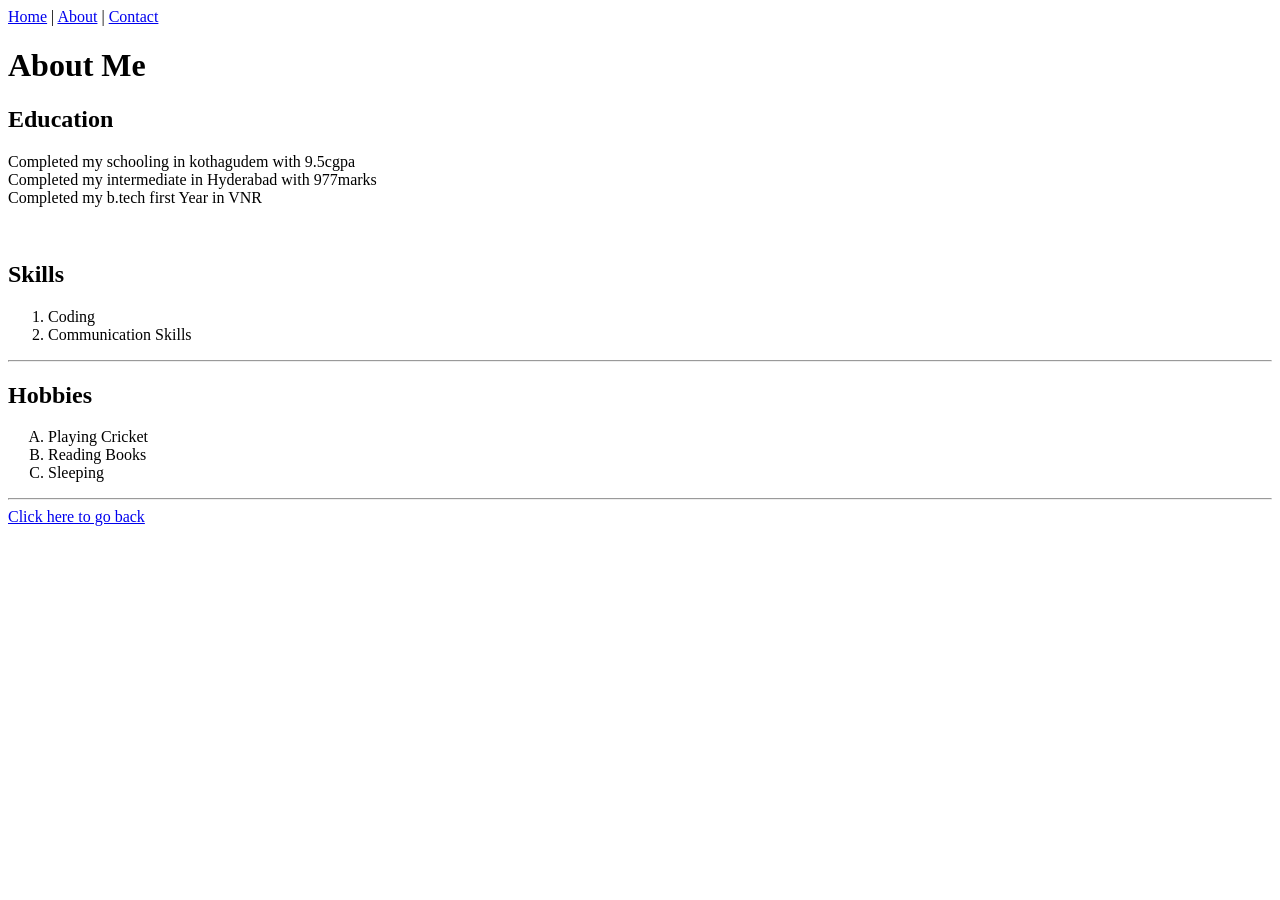
<file: about.html>
<!DOCTYPE html>
<html>
    <head>
        <title>About</title>
    </head>
    <body>
        <a href="ind.html">Home</a> |
        <a href="about.html">About</a> |
        <a href="contact.html">Contact</a>
        <h1>About Me</h1>
        <h2>Education</h2>
        <p>Completed my schooling in kothagudem with 9.5cgpa<br>Completed my intermediate in Hyderabad with 977marks<br>Completed my b.tech first Year in VNR</p>
        <br>
        <h2>Skills</h2>
        <ol>
            <li>Coding</li>
            <li>Communication Skills</li>
        </ol>
        <hr>
        <h2>Hobbies</h2>
        <ol type="A">
            <li>Playing Cricket</li>
            <li>Reading Books</li>
            <li>Sleeping</li>
        </ol>
        <hr>
        <a href="ind.html">Click here to go back</a>
    </body>
</html>
</file>
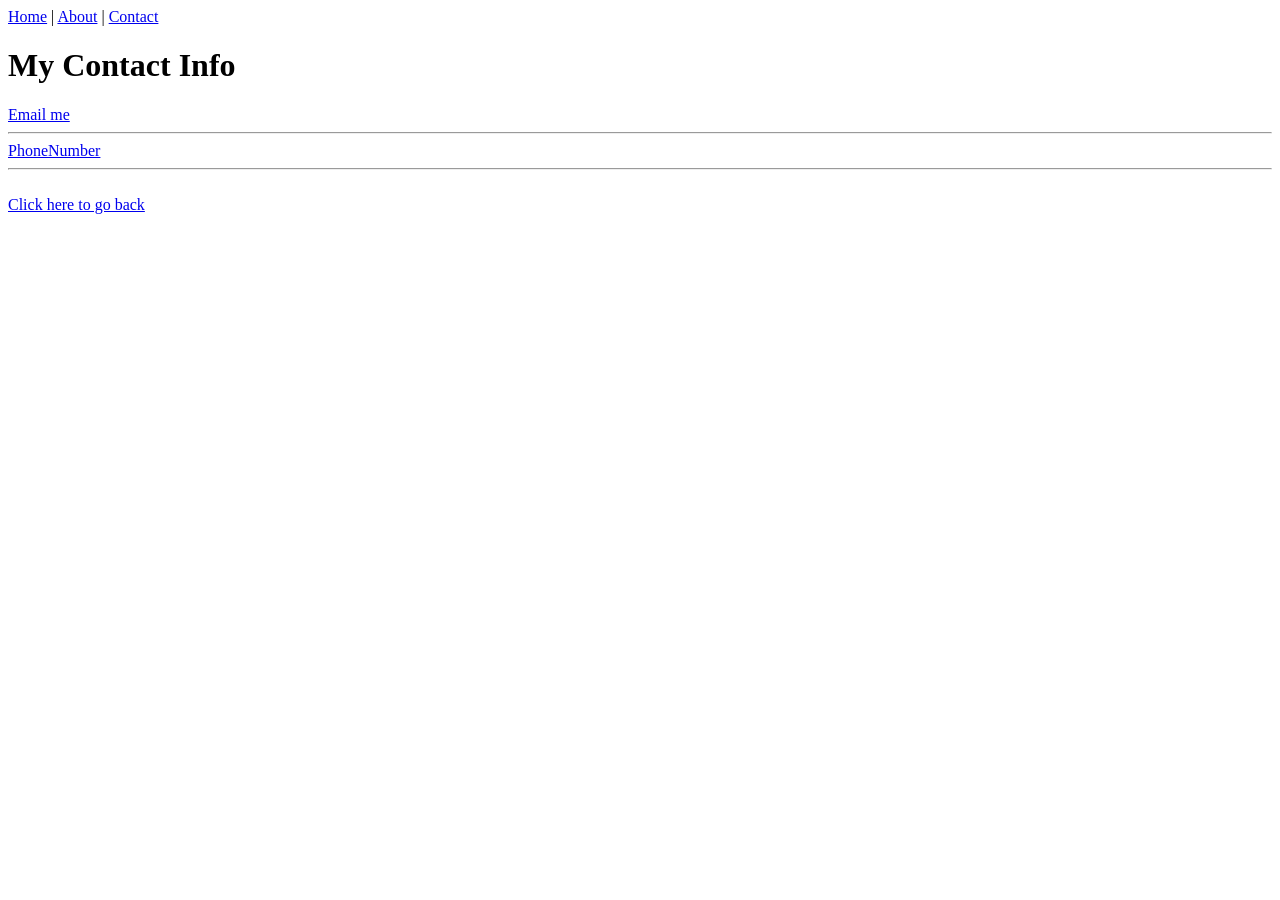
<file: contact.html>
<!DOCTYPE html>
<html>
    <head>
        <title>Contact Info</title>
    </head>
    <body>
        <a href="ind.html">Home</a> |
        <a href="about.html">About</a> |
        <a href="contact.html">Contact</a>
        <h1>My Contact Info</h1>
        <a href="malito:sukumarjavvaji4@gmail.com" target="_blank">Email me</a>
        <hr>
        <a href="tel:7784295323" target="_blank">PhoneNumber</a>
        <hr>
        <br>
        <a href="ind.html">Click here to go back</a>
    </body>
</html>
</file>
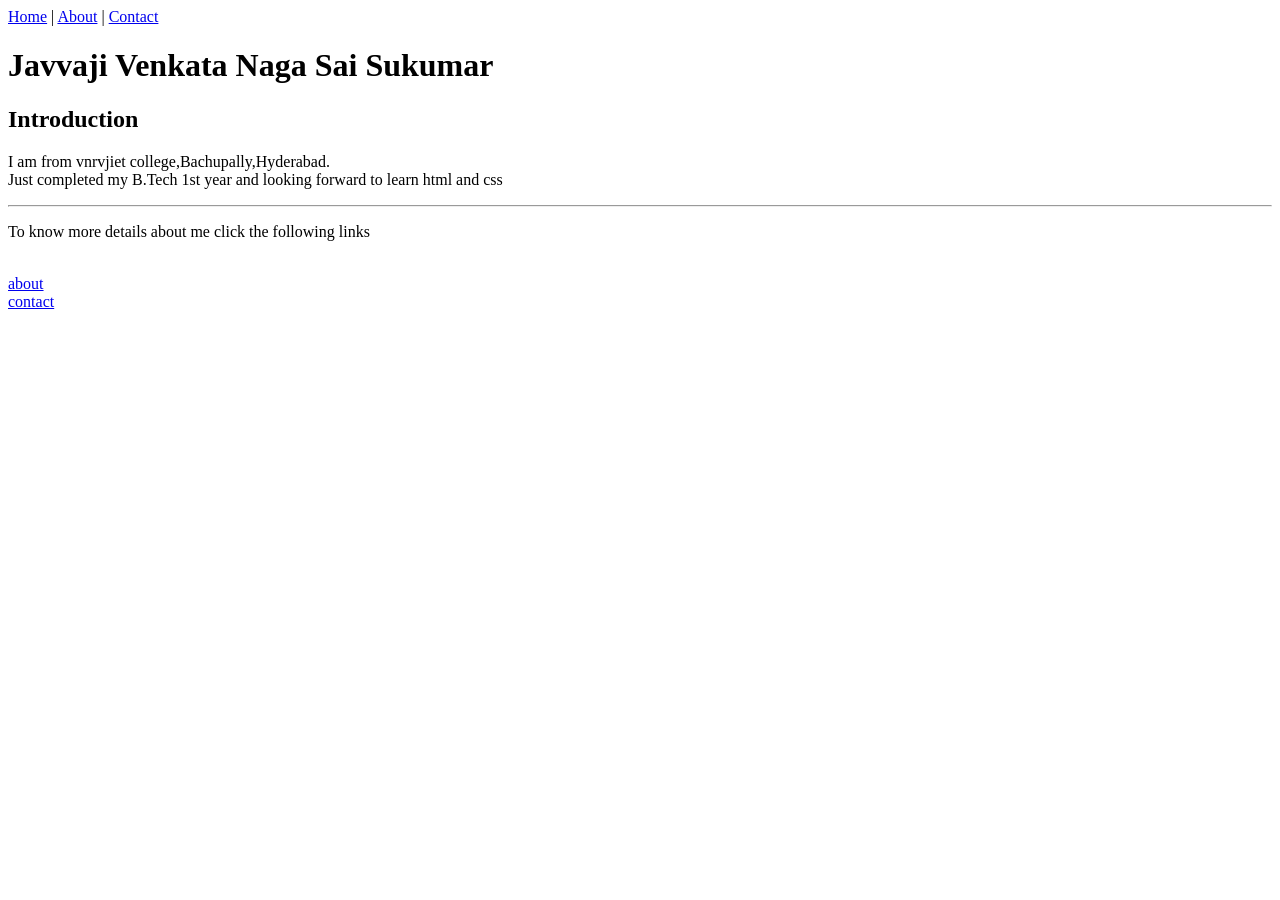
<file: ind.html>
<!DOCTYPE html>
<html>
    <head>
        <title>
            Student Portfolio
        </title>
    </head>
    <body>
        <a href="ind.html">Home</a> |
        <a href="about.html">About</a> |
        <a href="contact.html">Contact</a>
        <div>
            <h1> Javvaji Venkata Naga Sai Sukumar </h1>
            <h2><b>Introduction</b> </h2>
            <p> I am from vnrvjiet college,Bachupally,Hyderabad.<br>Just completed my B.Tech 1st year and looking forward to learn html and css </p>
            <hr>
            <p> To know more details about me click the following links</p>
            <br>
            <a href = "about.html">about</a>
            <br>
            <a href = "contact.html">contact</a>
        </div>
    </body>
</html>
</file>
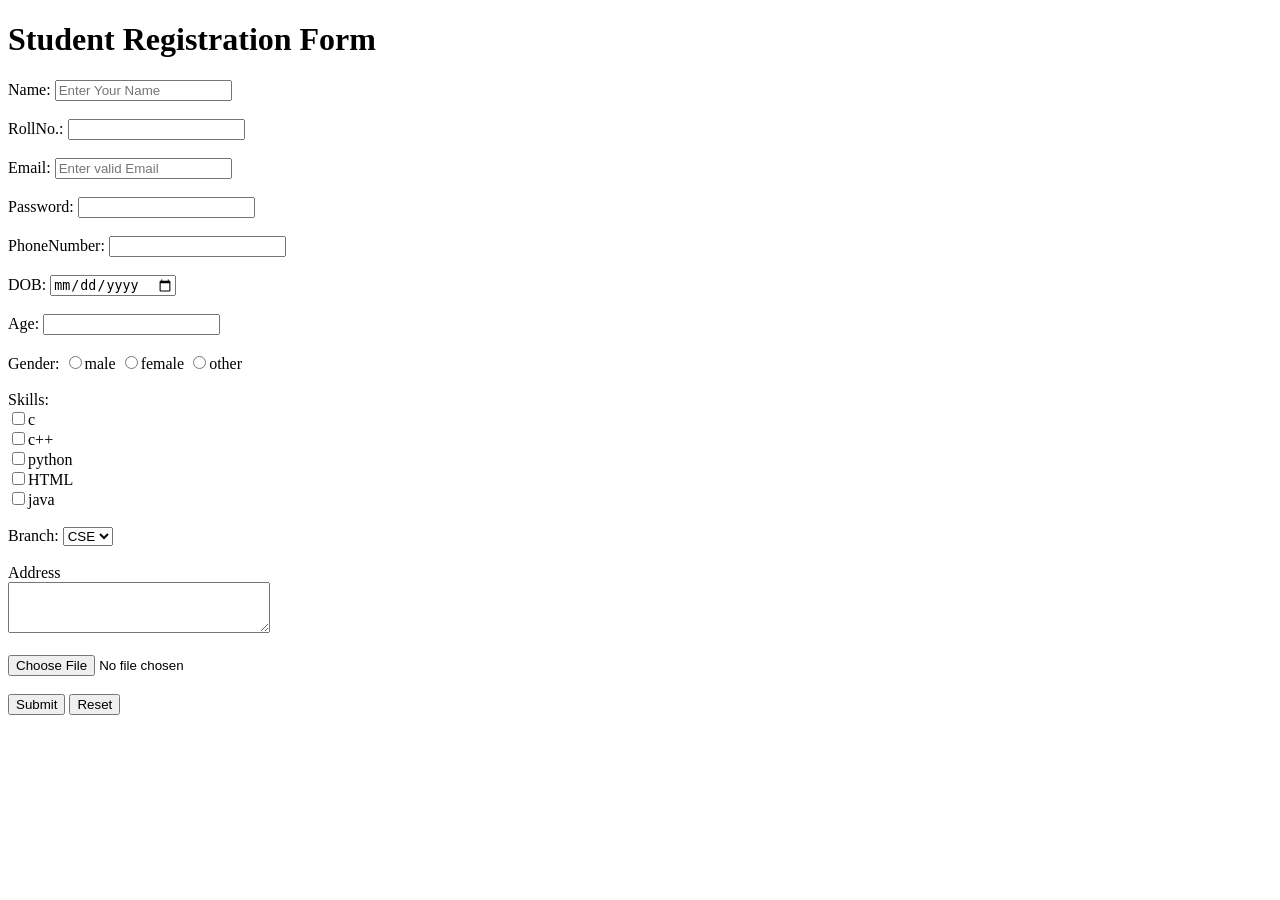
<file: input.html>
<!DOCTYPE html>
<html>
    <head>
        <title>Student Registration Form</title>
    </head>
    <body>
        <h1>Student Registration Form</h1>
        <form>
            <label>Name: </label>
            <input type="text" placeholder="Enter Your Name" required><br><br>
            <label>RollNo.: </label>
            <input type="number" required><br><br>
            <label>Email: </label>
            <input type="email" placeholder="Enter valid Email" required><br><br>
            <label>Password: </label>
            <input type="password" required minlength="5" maxlength="20"><br><br>
            <label>PhoneNumber: </label>
            <input type="tel" required><br><br>
            <label>DOB: </label>
            <input type="date" required><br><br>
            <label>Age: </label>
            <input type="number" required><br><br>
            <label>Gender: </label>
            <input type="radio" name="gender">male
            <input type="radio" name="gender">female
            <input type="radio" name="gender">other<br><br>
            <label>Skills: </label><br>
            <input type="checkbox" name="os">c<br>
            <input type="checkbox" name="os">c++<br>
            <input type="checkbox" name="os">python<br>
            <input type="checkbox" name="os">HTML<br>
            <input type="checkbox" name="os">java<br><br>
            <label>Branch: </label>
            <select>
                <option>CSE</option>
                <option>ECE</option>
                <option>IT</option>
            </select><br><br>
            <label>Address</label><br> 
            <textarea rows="3" cols="30"></textarea><br><br>
            <label Photo></label>
            <input type="file" required><br><br>
            <input type="submit">
            <input type="reset">
        </form>
    </body>
</html>
</file>
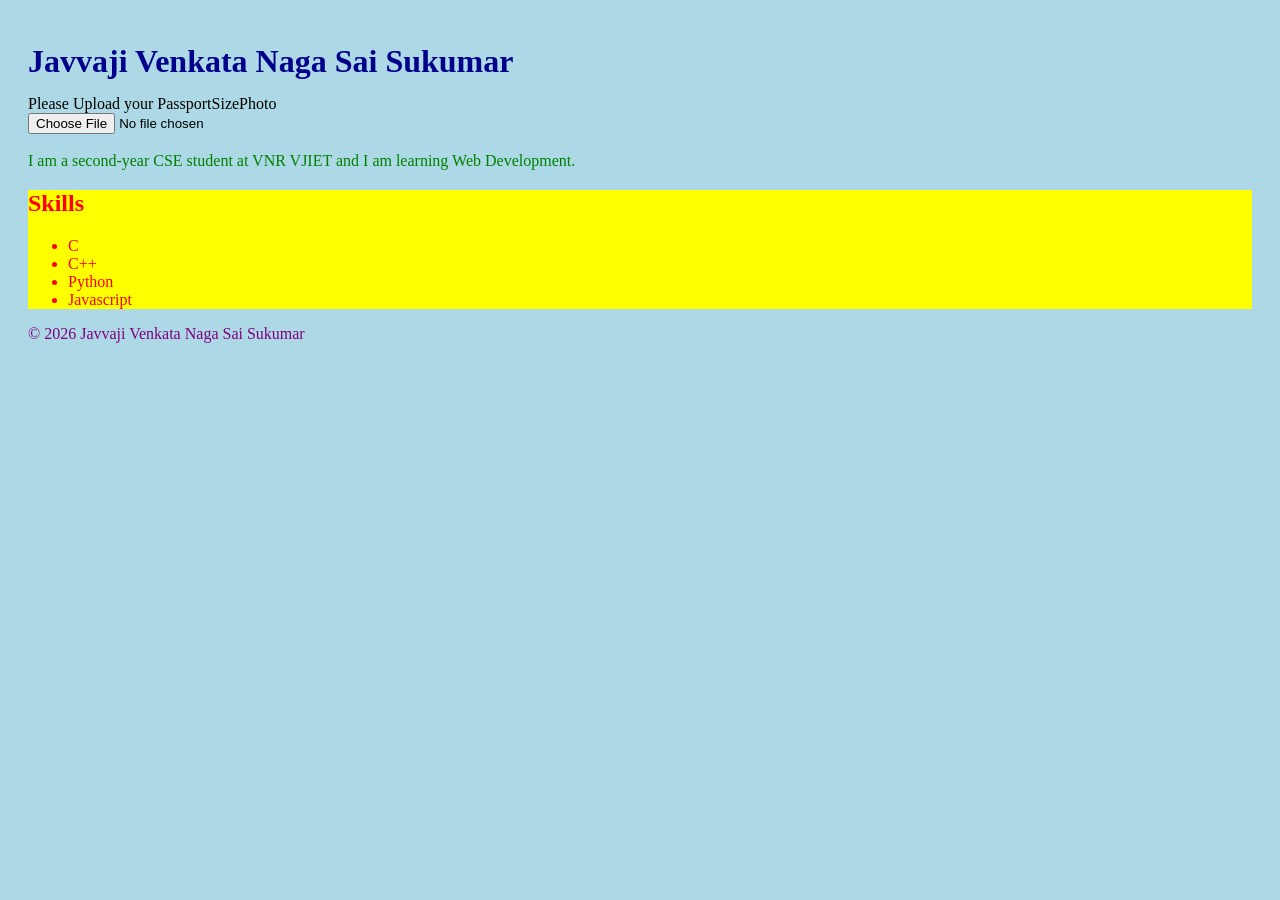
<file: portfolio.html>
<!DOCTYPE html>
<html lang="en">
    <head>
        <meta charset="UTF-8">
        <title> Portfolio website</title>
        <link rel="stylesheet" href="style.css">
    </head>
    <body>
        <header><h1>Javvaji Venkata Naga Sai Sukumar</h1></header>
        <main>
            <label>Please Upload your PassportSizePhoto</label><br>
            <input type="file" placeholder="Photo" required><br><br>
            <section id="about">I am a second-year CSE student at VNR VJIET and I am learning Web Development.</section>
            <section id="skills">
                <h2>Skills</h2>
                <ul>
                    <li>C</li>
                    <li>C++</li>
                    <li>Python</li>
                    <li>Javascript</li>
                </ul>
            </section>
        </main>
        <footer>
            <p>© 2026 Javvaji Venkata Naga Sai Sukumar</p>
        </footer>
    </body>
</html>
</file>
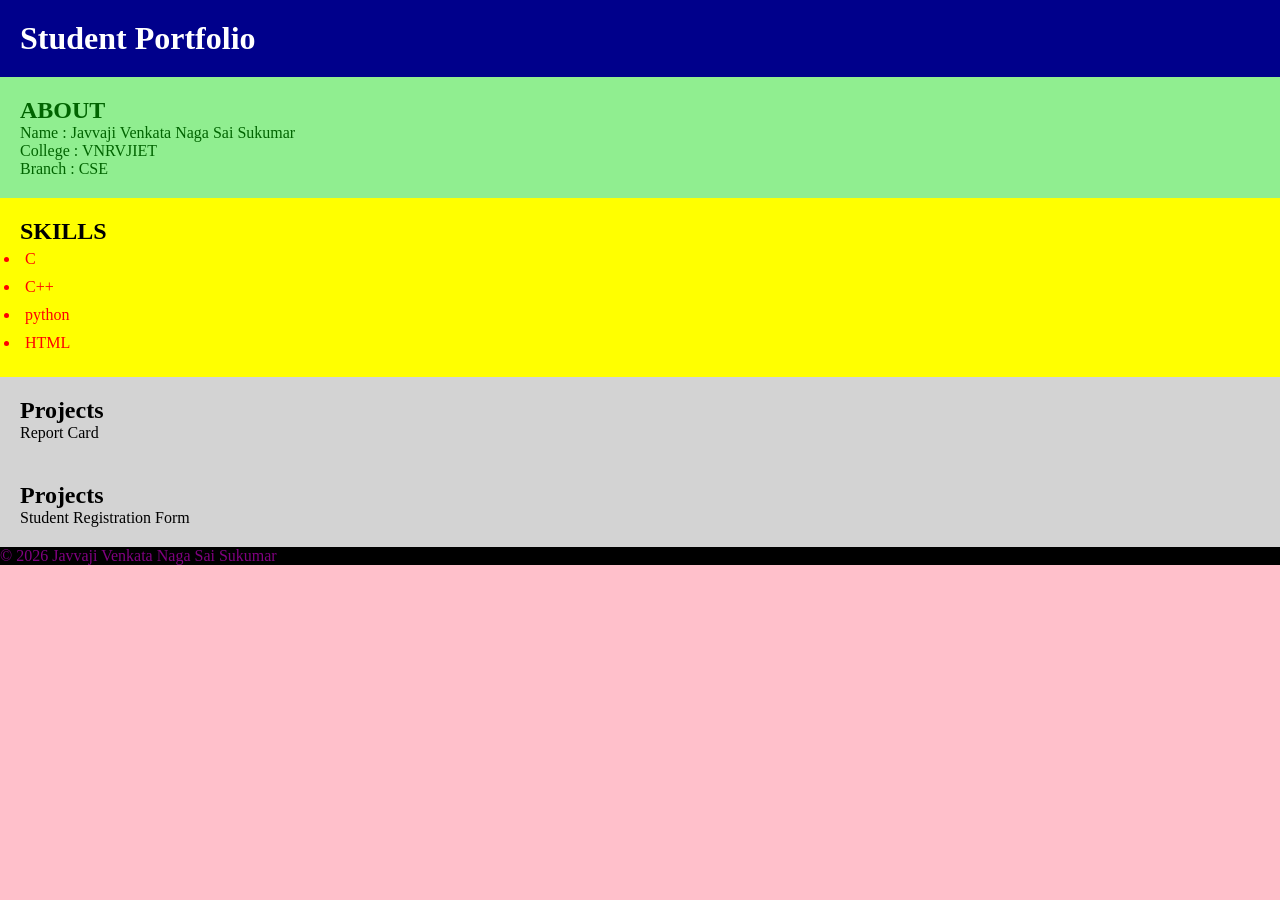
<file: syntax.html>
<!DOCTYPE html>
<html lang="en">
    <head>
        <meta charset="UTF-8">
        <title>Student Portfolio</title>
        <link rel="stylesheet" href="under.css">
    </head>
    <body>
        <header>
            <h1 id="header-title"> Student Portfolio</h1>
        </header>
        <main>
            <section id="about">
                <h2>ABOUT</h2>
                <p>Name : Javvaji Venkata Naga Sai Sukumar</p>
                <p>College : VNRVJIET</p>
                <p>Branch : CSE</p>
            </section>
            <section id="skills">
                <h2>SKILLS</h2>
                <ul>
                    <li>C</li>
                    <li>C++</li>
                    <li>python</li>
                    <li>HTML</li>
                </ul>
            </section>
            <section class="projects">
                <h2>Projects</h2>
                <p>Report Card</p>
            </section>
            <section class="projects">
                <h2>Projects</h2>
                <p>Student Registration Form</p>
            </section>
        </main>
        <footer>
            <p>© 2026 Javvaji Venkata Naga Sai Sukumar</p>
        </footer>
    </body>
</html>
</file>
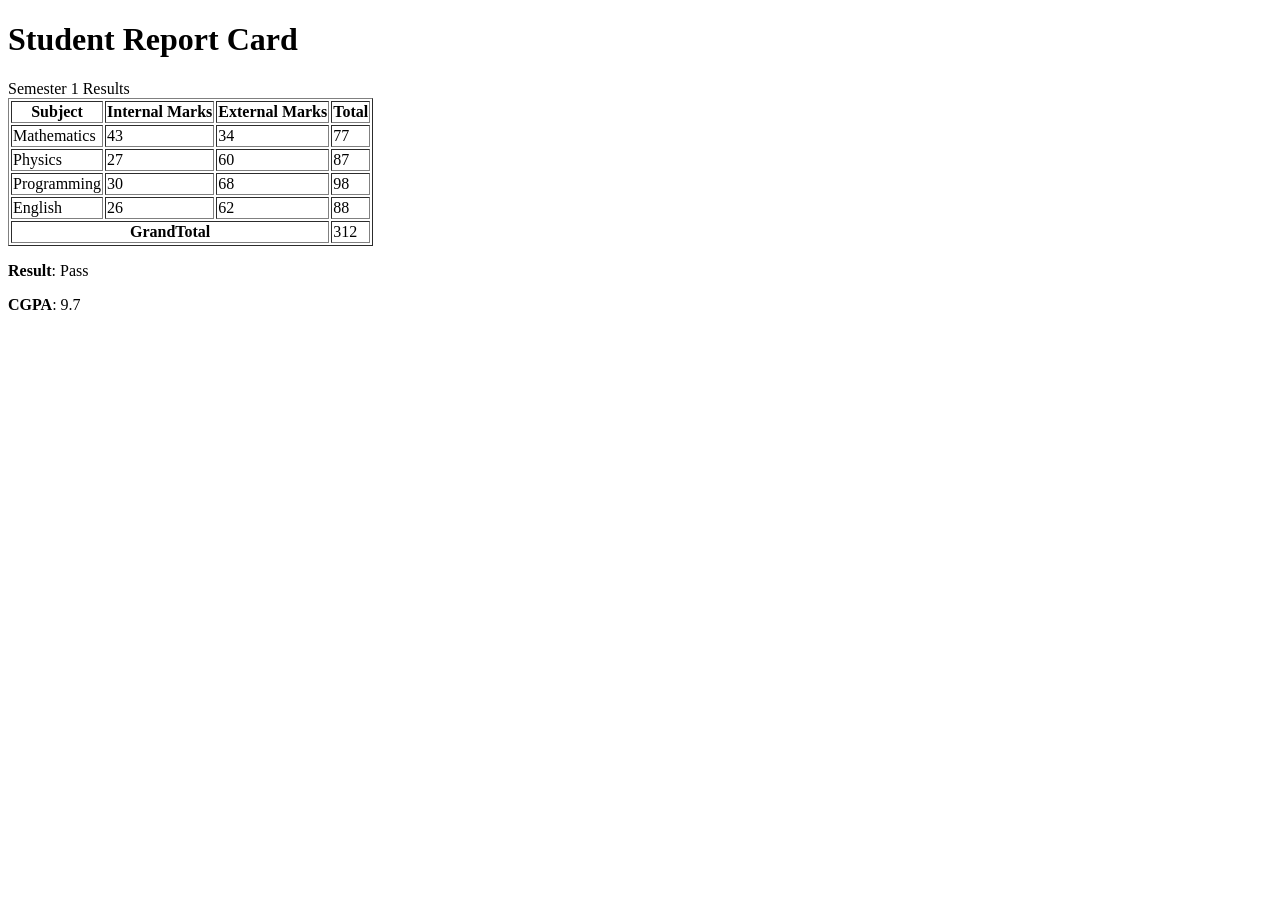
<file: tables.html>
<!DOCTYPE html>
<html>
    <head>
        <title> Student Report Card </title>
    </head>
    <body>
        <h1> Student Report Card </h1>
        <caption>Semester 1 Results</caption>
        <table border="1">
            <tr >
                <th>Subject</th>
                <th>Internal Marks</th>
                <th>External Marks</th>
                <th>Total</th>
            </tr>
            <tr>
                <td>Mathematics</td>
                <td>43</td>
                <td>34</td>
                <td>77</td>
            </tr>
            <tr>
                <td>Physics</td>
                <td>27</td>
                <td>60</td>
                <td>87</td>
            </tr>
            <tr>
                <td>Programming</td>
                <td>30</td>
                <td>68</td>
                <td>98</td>
            </tr>
            <tr>
                <td>English</td>
                <td>26</td>
                <td>62</td>
                <td>88</td>
            </tr>
            <tr>
                <th colspan="3">GrandTotal</th>  
                <td>312</td>
            </tr>
        </table>
        <p><strong>Result</strong>: Pass</p>
        <p><strong>CGPA</strong>: 9.7</p>
    </body>
</html>
</file>
<file: style.css>
body {
    background: lightblue;
    padding: 20px;
}
h1 {
    color: darkblue;
    margin-top: 15px;
    margin-bottom: 15px;
}
#about {
    color: green;
}
#skills {
    background: yellow;
    color: red;
}
footer {
    color:purple;
}
</file>
<file: under.css>
#header-title{
    color:white;
    background:darkblue;
    padding:20px;
}
#about{
    background: lightgreen;
    padding:20px;
    color: darkgreen;
}
#skills{
    background: yellow;
    padding:20px;
}
#skills li{
    padding:5px;
    color:red;
}
.projects{
    background:lightgray;
    padding: 15px;
    padding:20px;
}
body{
    background-color: pink;
}

footer{
    background-color: black;
    color: purple;
}
*{
    margin:0px;
    padding:0px;
}
</file>
